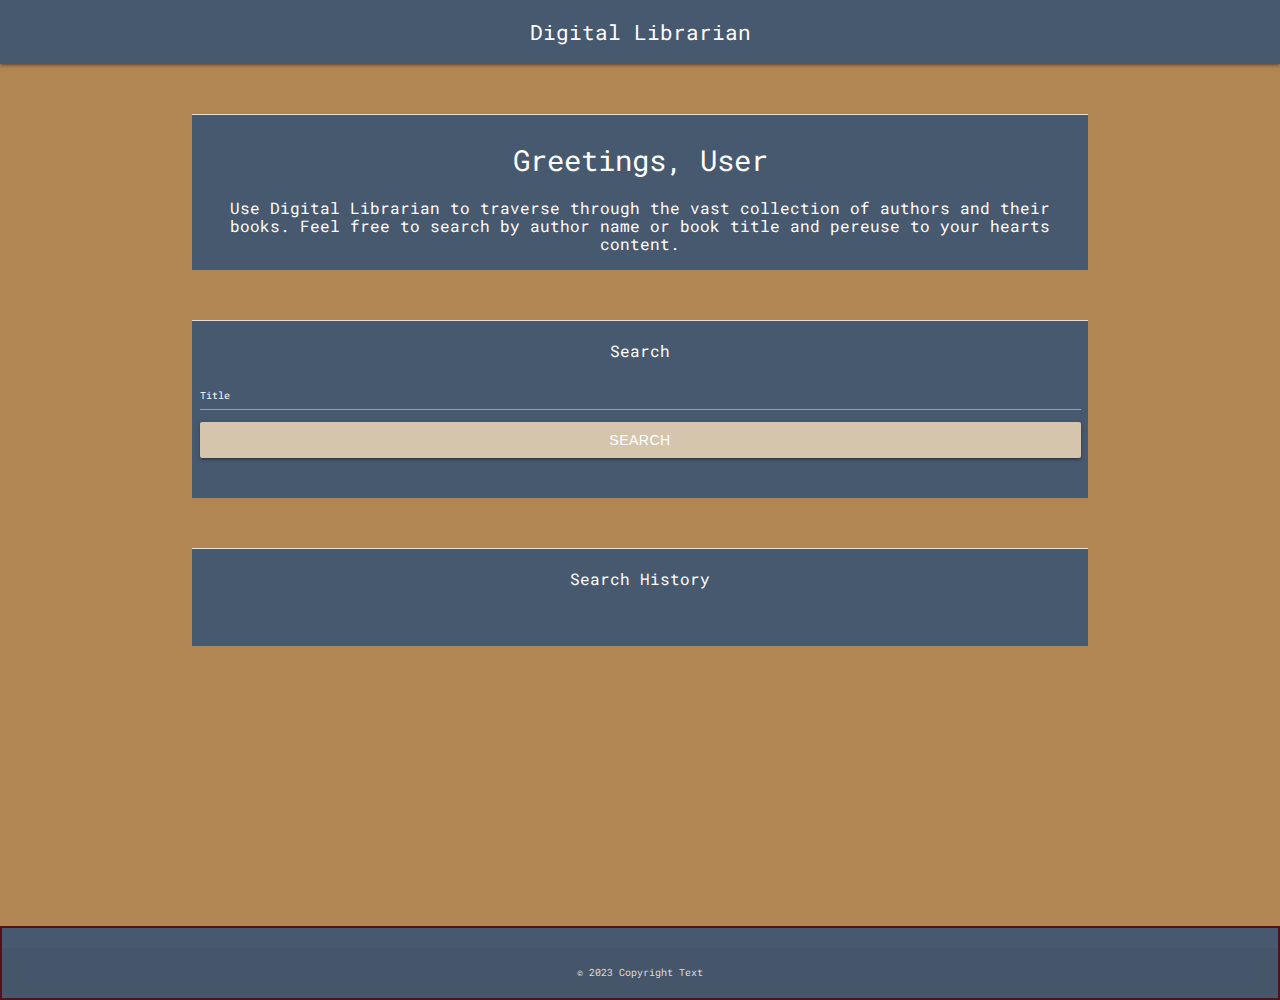
<file: index.html>
<!DOCTYPE html>
<html lang="en">
  <head>
    <meta charset="UTF-8" />
    <meta http-equiv="X-UA-Compatible" content="IE=edge" />
    <meta name="viewport" content="width=device-width, initial-scale=1.0" />
    <link
      rel="stylesheet"
      href="https://cdnjs.cloudflare.com/ajax/libs/materialize/1.0.0/css/materialize.min.css"
    />
    <link rel="preconnect" href="https://fonts.googleapis.com" />
    <link rel="preconnect" href="https://fonts.gstatic.com" crossorigin />
    <link
      href="https://fonts.googleapis.com/css2?family=Roboto+Mono&display=swap"
      rel="stylesheet"
    />
    <link rel="stylesheet" href="./assets/css/index.css" />
    <script
      src="https://code.jquery.com/jquery-3.5.1.min.js"
      integrity="sha256-9/aliU8dGd2tb6OSsuzixeV4y/faTqgFtohetphbbj0="
      crossorigin="anonymous"
    ></script>
    <title>Digital Librarian</title>
  </head>

  <body>
    <header>
      <nav>
        <div class="nav-wrapper">
          <a href="#!" class="brand-logo center">Digital Librarian</a>
        </div>
      </nav>
    </header>
    <main class="container">
      <!-- <div class="row section">
          <div class="col s12 m5 offset-l3">
            <div class="card-panel info-card hoverable">
              <span class="white-text">I am a very simple card. I am good at containing small bits of information.
              I am convenient because I require little markup to use effectively. I am similar to what is called a panel in other frameworks.
              </span>
            </div>
          </div>
        </div> -->
      <div class="divider"></div>
      <div class="row section">
        <h3 class="col s12 center-align">Greetings, User</h3>
        <h5 class="col s12 center-align">
          Use Digital Librarian to traverse through the vast collection of
          authors and their books. Feel free to search by author name or book
          title and pereuse to your hearts content.
        </h5>
      </div>
      <div class="divider"></div>
      <div class="row section">
        <h5 class="col s12 center-align">Search</h5>
        <form class="col s12">
          <div class="row">
            <div class="input-field col s12">
              <textarea
                id="searchinput"
                class="materialize-textarea white-text"
              ></textarea>
              <label class="white-text">Title</label>
              <button
                class="col s12 btn waves-effect waves-light buttons"
                type="submit"
                name="action"
                id="searchbutton"
              >
                Search
              </button>
            </div>
          </div>
        </form>
      </div>
      <div class="divider"></div>
      <div class="row section">
        <h5 class="col s12 center-align">Search History</h5>
        <div class="row">
          <ul id="bookShelf" class="col s12"></ul>
        </div>
      </div>
    </main>

    <footer class="page-footer info-card">
      <div class="footer-copyright">
        <div class="container center">© 2023 Copyright Text</div>
      </div>
    </footer>
    <script src="https://cdnjs.cloudflare.com/ajax/libs/materialize/1.0.0/js/materialize.min.js"></script>
    <script src="./assets/js/indexscript.js"></script>
  </body>
</html>

<!-- <div class="container">
        <main>
          <div class="row">
            <div class="col s12 m5">
              <div class="card-panel info-card hoverable">
                <span class="white-text"
                  >Info on the author
                  <ul>
                    <li>Author Info in dynamically created li elements</li>
                    <li>Author Info in dynamically created li elements</li>
                    <li>Author Info in dynamically created li elements</li>
                    <li>Author Info in dynamically created li elements</li>
                    <li>Author Info in dynamically created li elements</li>
                    <li>Author Info in dynamically created li elements</li>
                    <li>Author Info in dynamically created li elements</li>
                    <li>Author Info in dynamically created li elements</li>
                    <li>Author Info in dynamically created li elements</li>
                    <li>Author Info in dynamically created li elements</li>
                    <li>Author Info in dynamically created li elements</li>
                    <li>Author Info in dynamically created li elements</li>
                    <li>Author Info in dynamically created li elements</li>
                    <li>Author Info in dynamically created li elements</li>
                    <li>Author Info in dynamically created li elements</li>
                  </ul>
                </span>
              </div>
            </div>
          </div>
          <div class="row">
            <div class="col s12 m5">
              <div class="card-panel info-card hoverable">
                <span class="white-text"
                  >Placeholder for additional author info if needed (not necessary
                  for MVP)
                </span>
              </div>
            </div>
          </div>
          <div class="row">
            <div class="col s12 m5">
              <div class="card-panel info-card hoverable">
                <span class="white-text"
                  >Placeholder for additional author info if needed (not necessary
                  for MVP).
                </span>
              </div>
            </div>
          </div>
          <div class="row">
            <div class="col s12 m6">
              <div class="card info-card darken-1 hoverable">
                <div class="card-content white-text">
                  <span class="card-title"
                    >Card Title (Where to buy Authors works</span
                  >
                  <p>
                    Placeholder for one or two links that can redirect user to a
                    website where they can purchase authors materials. NOT
                    NECESSARY FOR MVP.
                  </p>
                </div>
                <div class="card-action">
                  <a href="#">This is a link</a>
                  <a href="#">This is a link</a>
                </div>
              </div>
            </div>
          </div>
        </main>
      </div>  -->
</file>
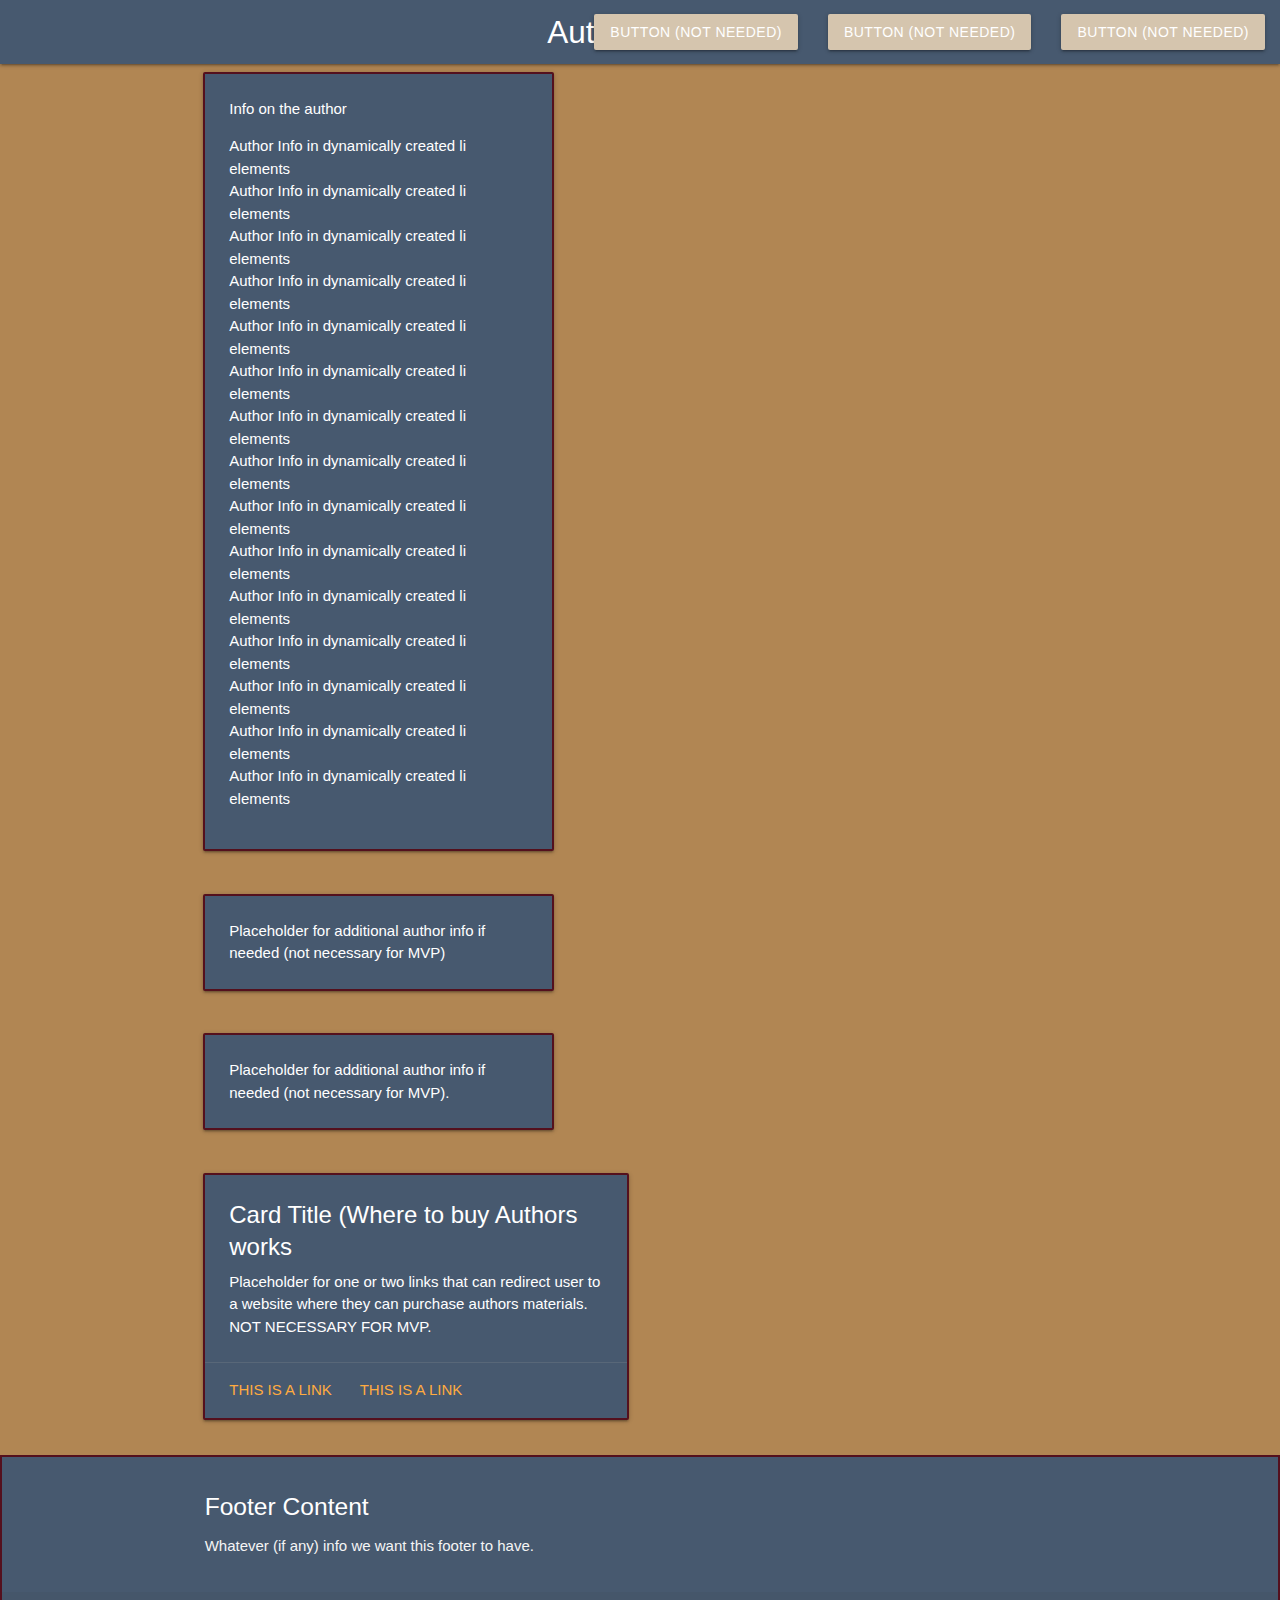
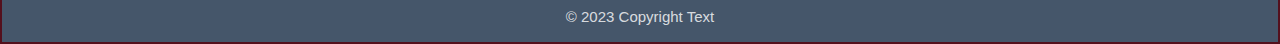
<file: authorpage.html>
<!DOCTYPE html>
<html lang="en">
  <head>
    <meta charset="UTF-8" />
    <meta http-equiv="X-UA-Compatible" content="IE=edge" />
    <meta name="viewport" content="width=device-width, initial-scale=1.0" />
    <link
      rel="stylesheet"
      href="https://cdnjs.cloudflare.com/ajax/libs/materialize/1.0.0/css/materialize.min.css"
    />
    <link rel="preconnect" href="https://fonts.googleapis.com" />
    <link rel="preconnect" href="https://fonts.gstatic.com" crossorigin />
    <link
      href="https://fonts.googleapis.com/css2?family=Roboto+Mono&display=swap"
      rel="stylesheet"
    />
    <link rel="stylesheet" href="./assets/css/authorpage.css" />
    <title>Author Page</title>
  </head>

  <body>
    <header>
      <nav>
        <div class="nav-wrapper">
          <a href="#!" class="brand-logo center">Author Name</a>
          <ul class="right hide-on-med-and-down">
            <li>
              <a class="waves-effect waves-light btn buttons"
                >Button (not needed)</a
              >
            </li>
            <li>
              <a class="waves-effect waves-light btn buttons"
                >Button (not needed)</a
              >
            </li>
            <li>
              <a class="waves-effect waves-light btn buttons"
                >Button (not needed)</a
              >
            </li>
          </ul>
        </div>
      </nav>
    </header>
    <div class="container">
      <main>
        <div class="row">
          <div class="col s12 m5">
            <div class="card-panel info-card hoverable">
              <span class="white-text"
                >Info on the author
                <ul>
                  <li>Author Info in dynamically created li elements</li>
                  <li>Author Info in dynamically created li elements</li>
                  <li>Author Info in dynamically created li elements</li>
                  <li>Author Info in dynamically created li elements</li>
                  <li>Author Info in dynamically created li elements</li>
                  <li>Author Info in dynamically created li elements</li>
                  <li>Author Info in dynamically created li elements</li>
                  <li>Author Info in dynamically created li elements</li>
                  <li>Author Info in dynamically created li elements</li>
                  <li>Author Info in dynamically created li elements</li>
                  <li>Author Info in dynamically created li elements</li>
                  <li>Author Info in dynamically created li elements</li>
                  <li>Author Info in dynamically created li elements</li>
                  <li>Author Info in dynamically created li elements</li>
                  <li>Author Info in dynamically created li elements</li>
                </ul>
              </span>
            </div>
          </div>
        </div>
        <div class="row">
          <div class="col s12 m5">
            <div class="card-panel info-card hoverable">
              <span class="white-text"
                >Placeholder for additional author info if needed (not necessary
                for MVP)
              </span>
            </div>
          </div>
        </div>
        <div class="row">
          <div class="col s12 m5">
            <div class="card-panel info-card hoverable">
              <span class="white-text"
                >Placeholder for additional author info if needed (not necessary
                for MVP).
              </span>
            </div>
          </div>
        </div>
        <div class="row">
          <div class="col s12 m6">
            <div class="card info-card darken-1 hoverable">
              <div class="card-content white-text">
                <span class="card-title"
                  >Card Title (Where to buy Authors works</span
                >
                <p>
                  Placeholder for one or two links that can redirect user to a
                  website where they can purchase authors materials. NOT
                  NECESSARY FOR MVP.
                </p>
              </div>
              <div class="card-action">
                <a href="#">This is a link</a>
                <a href="#">This is a link</a>
              </div>
            </div>
          </div>
        </div>
      </main>
    </div>
    <footer class="page-footer info-card">
        <div class="container">
          <div class="row">
            <div class="col l12 s6">
              <h5 class="white-text">Footer Content</h5>
              <p class="grey-text text-lighten-4">
               Whatever (if any) info we want this footer to have.
              </p>
            </div>
          </div>
        </div>
        <div class="footer-copyright">
          <div class="container center">
            © 2023 Copyright Text
            <!-- <a class="grey-text text-lighten-4 right" href="#!">More Links</a> -->
          </div>
        </div>
      </footer>
    <!-- </div>
    <script src="https://cdnjs.cloudflare.com/ajax/libs/materialize/1.0.0/js/materialize.min.js"></script>
  </body>
</html>
</file>
<file: assets/css/index.css>
html {
  font-size: 62.5%;
  font-family: "Roboto Mono", monospace;
}

body {
  color: #312229;
  background-color: #b18653;
}

.info-card {
  border: solid 2px #54101d;
  background: #47596f;
}

nav {
  background: #47596f;
}

.buttons {
  background: #d5c5ae;
}

.btn:hover {
  background: #e7e3dc;
}

footer {
  background: #47596f;
  width: 100%;
  margin-top: 28rem;
}

.divider {
  margin-top: 5rem;
}

.section {
  background: #47596f;
  color: white;
}

#toast-container {
  top: auto !important;
  right: auto !important;
  left: auto !important;
  bottom: 50%;
}

.searchHistoryBtn {
  background: #d5c5ae;
}

.searchHistoryBtn:hover {
  background: #e7e3dc;
}
</file>
<file: assets/css/authorpage.css>
body {
  color: #312229;
  background-color: #b18653;
}

.info-card {
  border: solid 2px #54101d;
  background: #47596f;
}

nav {
  background: #47596f;
}

.buttons {
  background: #d5c5ae;
}

.btn:hover {
  background: #e7e3dc;
}

footer {
  background: #47596f;
  width: 100%;
}
</file>
